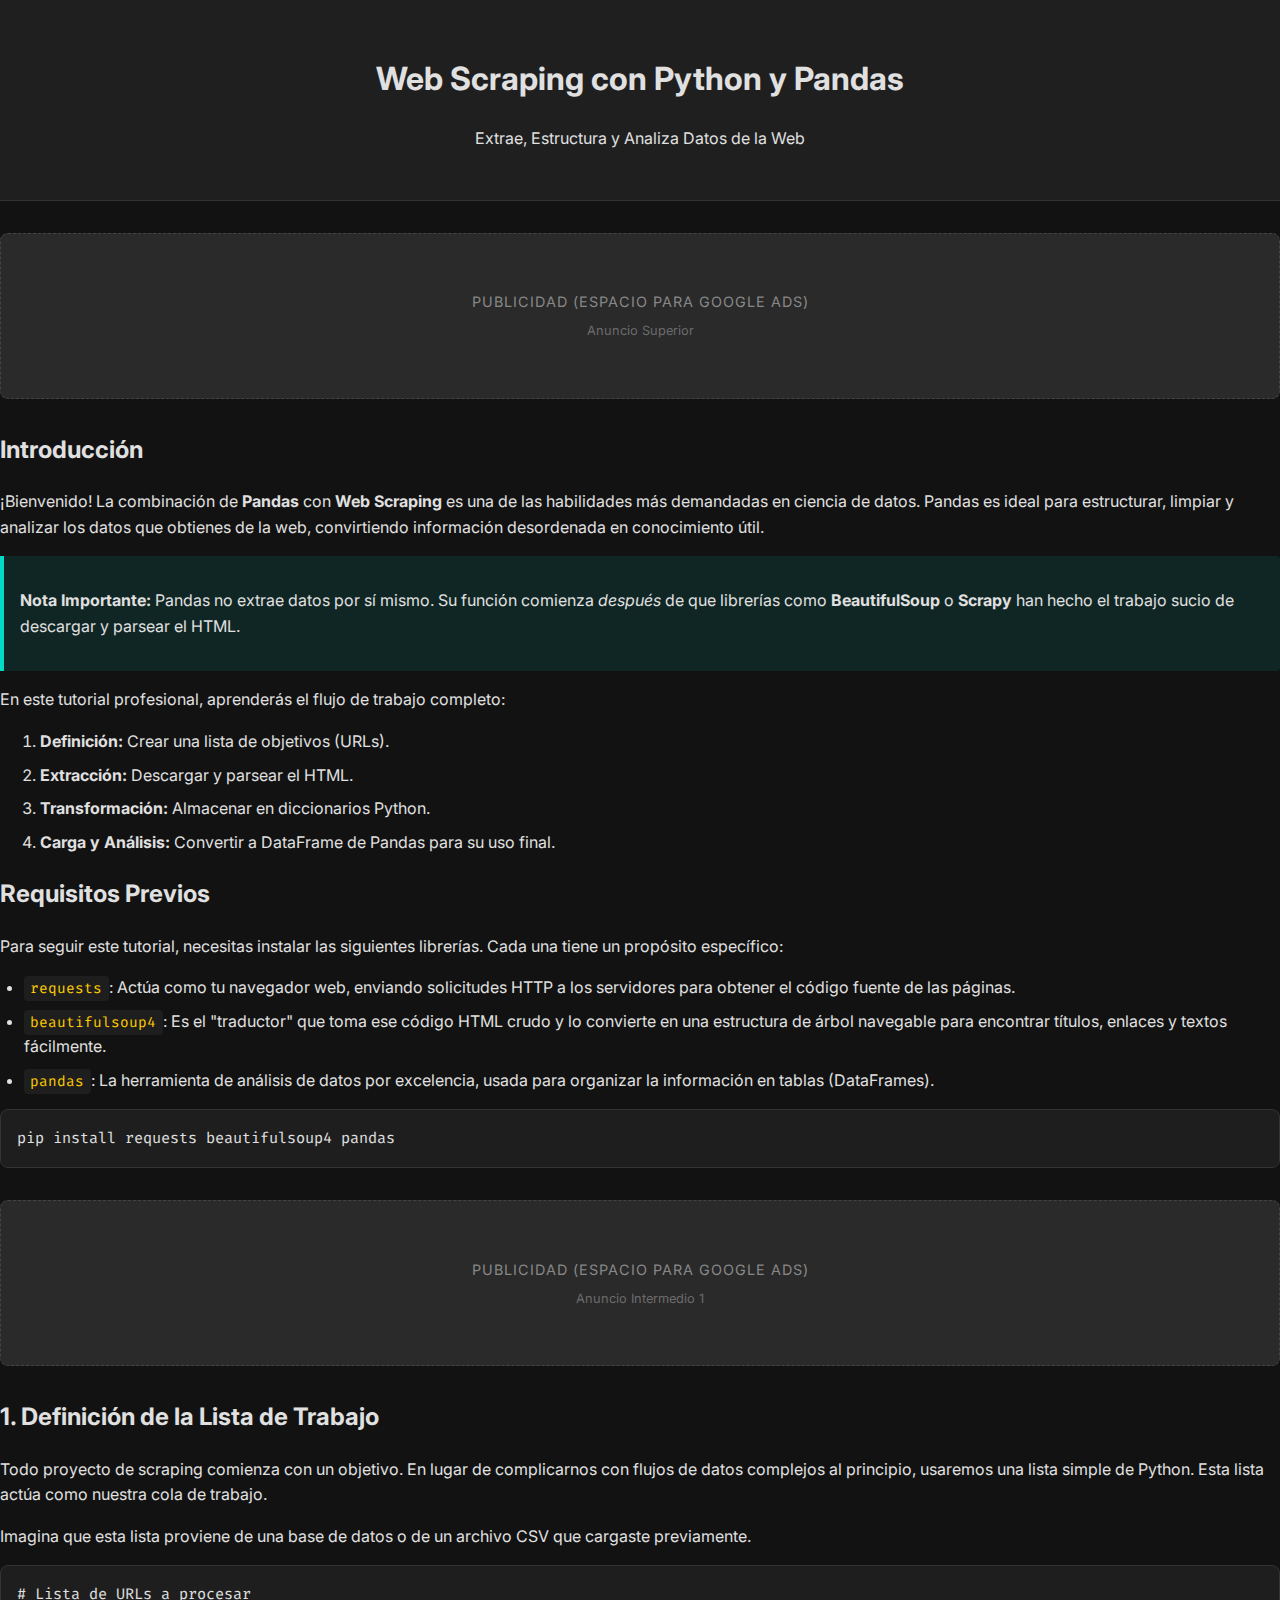
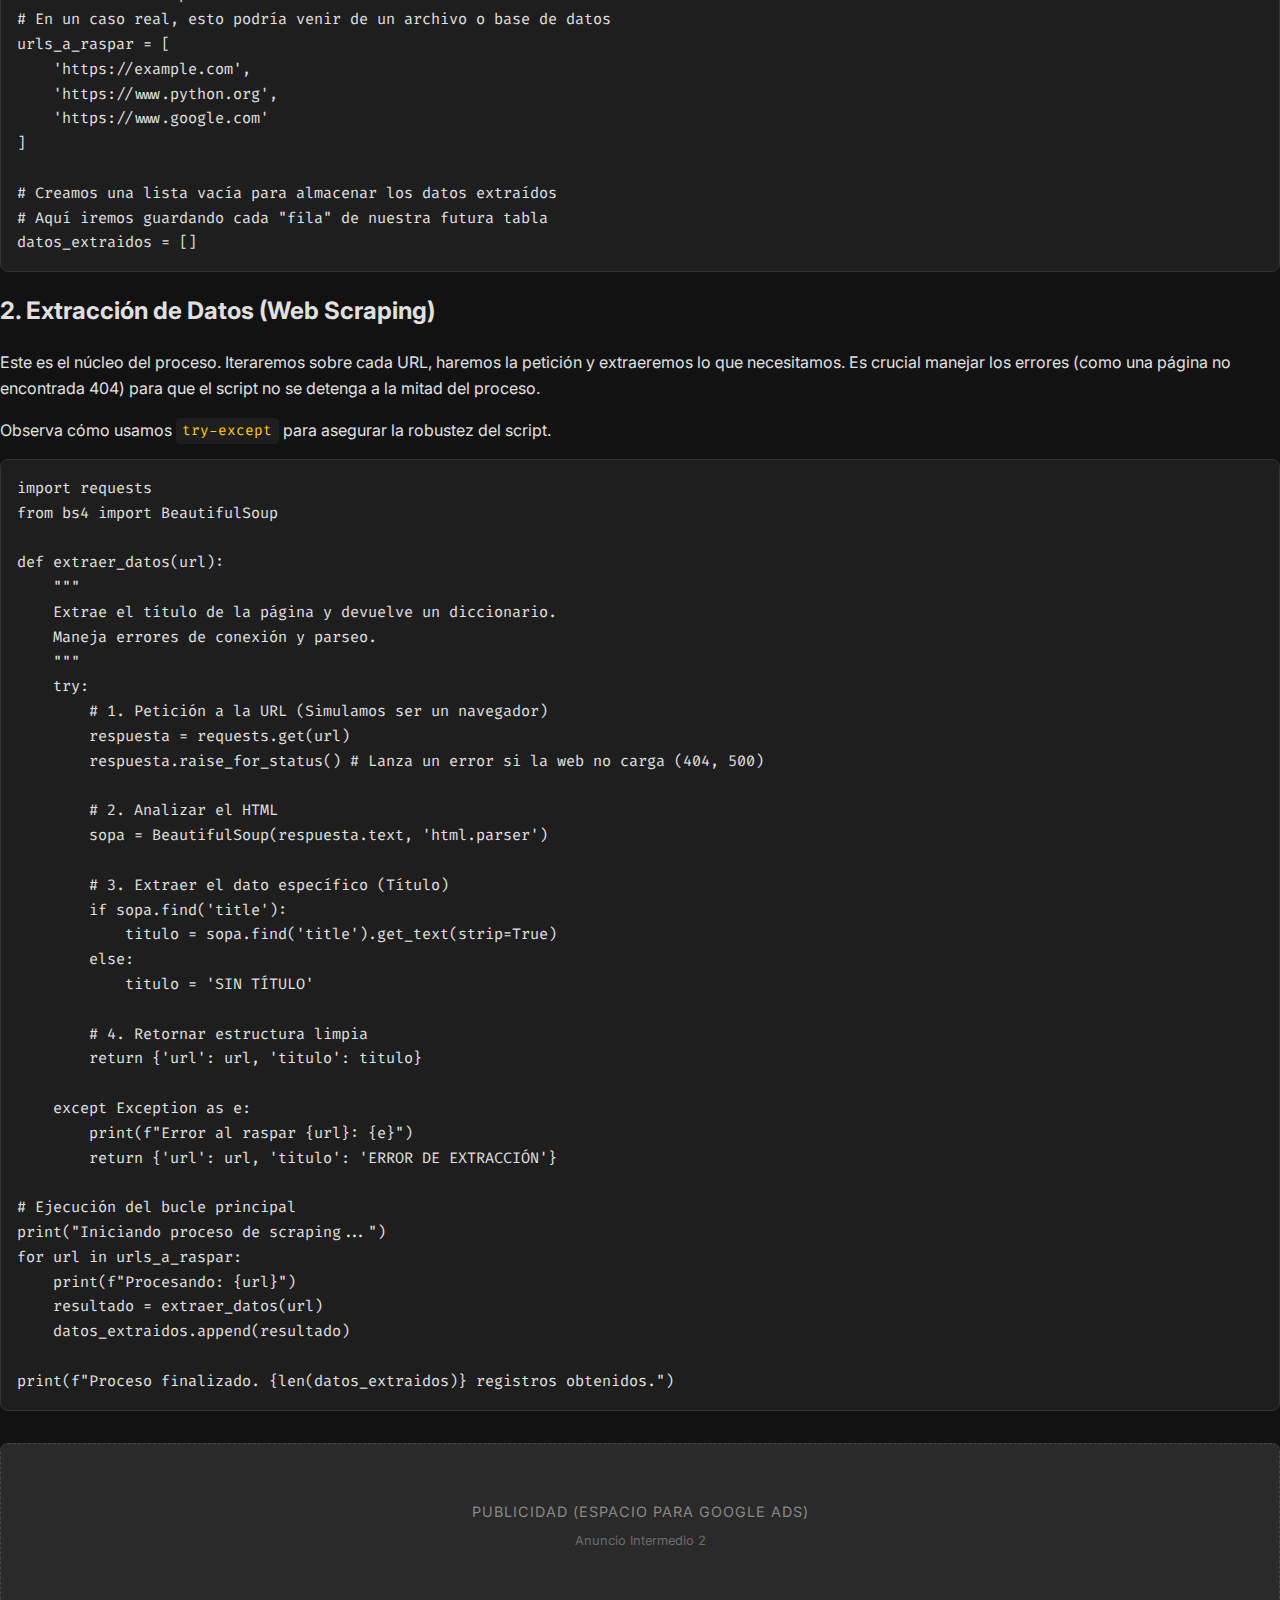
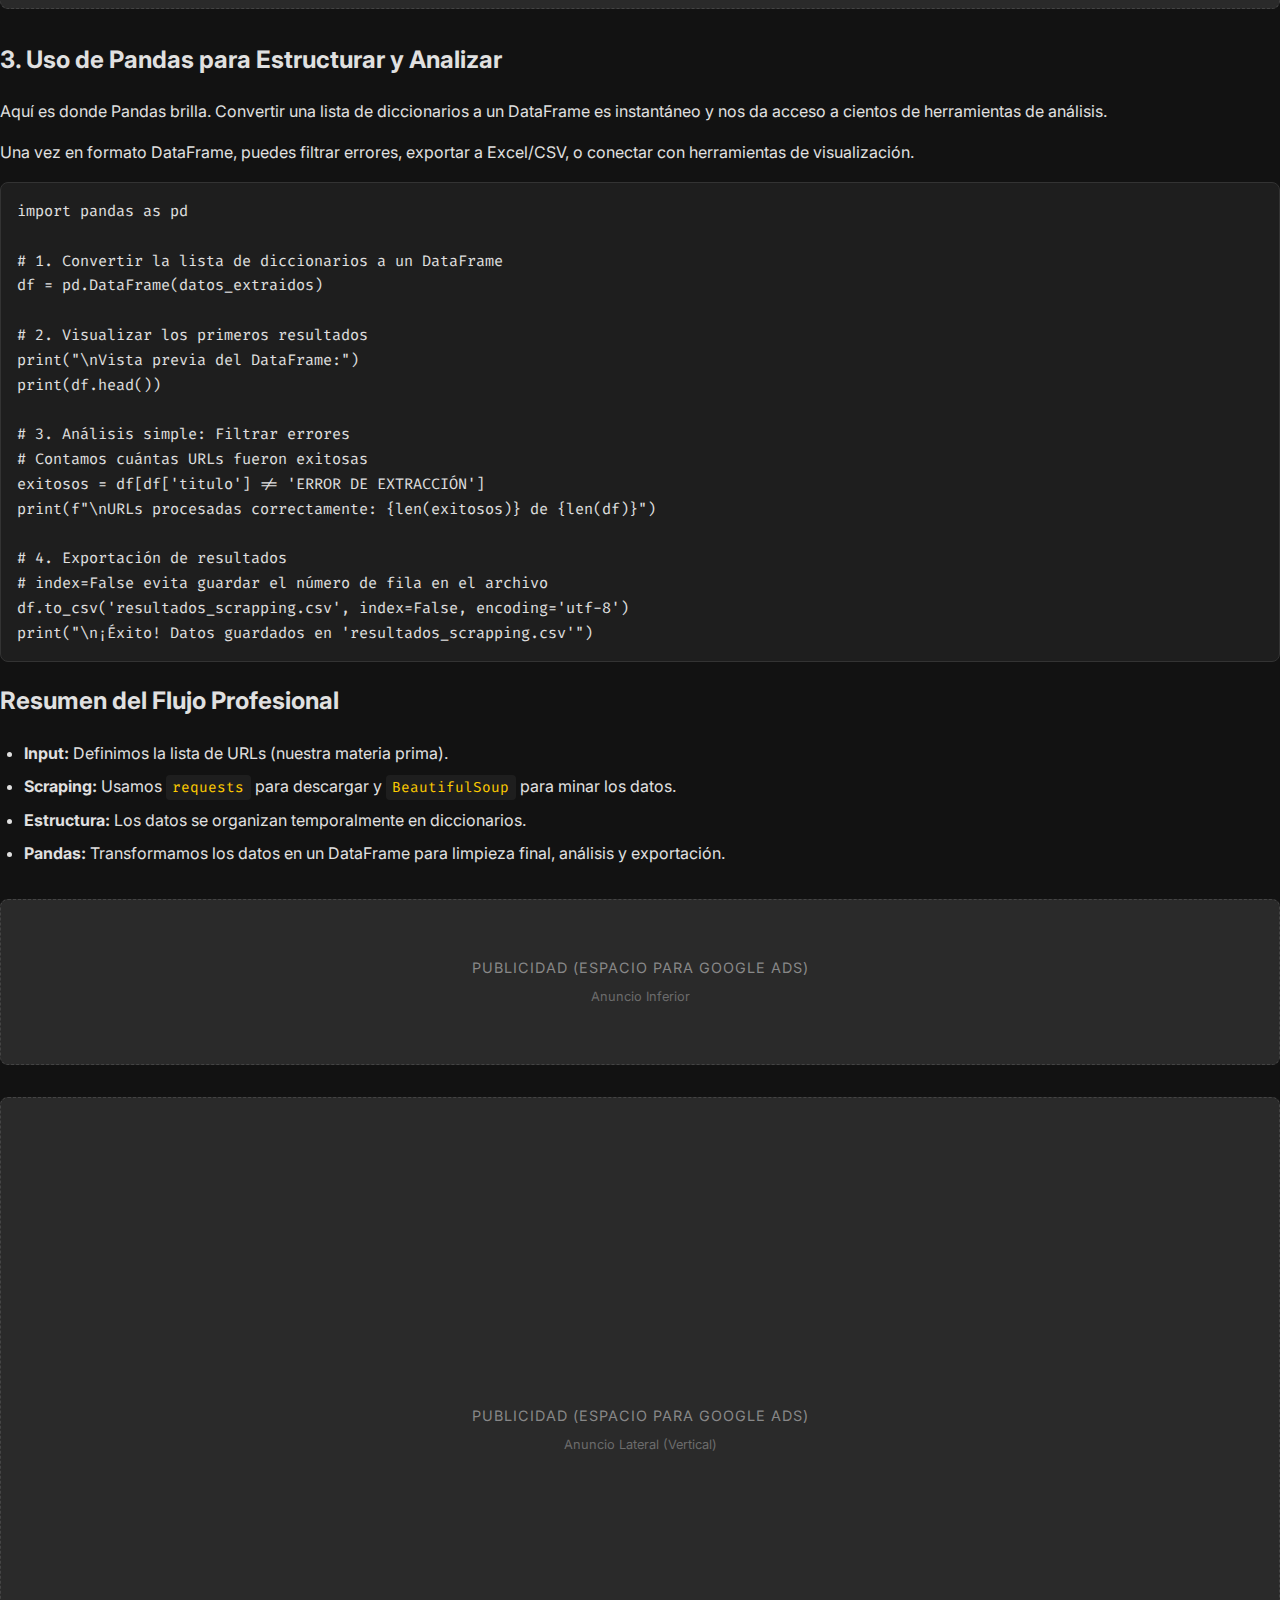
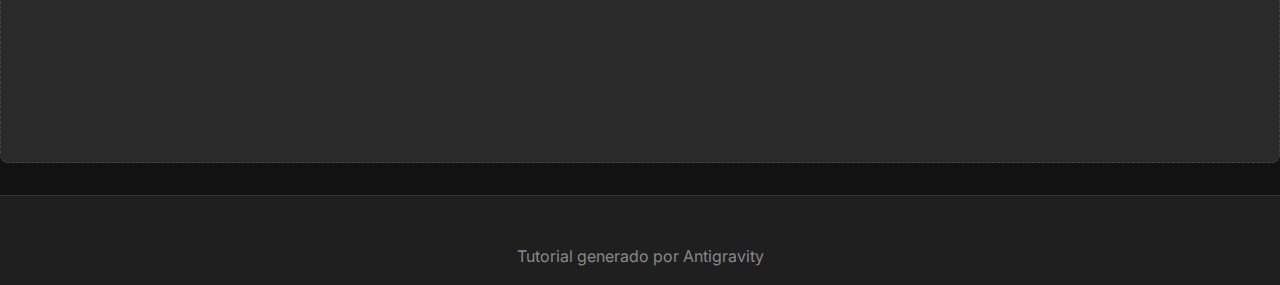
<file: index.html>
<!DOCTYPE html>
<html lang="es">

<head>
    <meta charset="UTF-8">
    <meta name="viewport" content="width=device-width, initial-scale=1.0">
    <title>Tutorial: Web Scraping con Python y Pandas</title>
    <link rel="stylesheet" href="style.css">
    <link rel="preconnect" href="https://fonts.googleapis.com">
    <link rel="preconnect" href="https://fonts.gstatic.com" crossorigin>
    <link href="https://fonts.googleapis.com/css2?family=Inter:wght@400;600;700&family=Fira+Code&display=swap"
        rel="stylesheet">
</head>

<!DOCTYPE html>
<html lang="es">

<head>
    <meta charset="UTF-8">
    <meta name="viewport" content="width=device-width, initial-scale=1.0">
    <title>Tutorial: Web Scraping con Python y Pandas</title>
    <link rel="stylesheet" href="style.css">
    <link rel="preconnect" href="https://fonts.googleapis.com">
    <link rel="preconnect" href="https://fonts.gstatic.com" crossorigin>
    <link href="https://fonts.googleapis.com/css2?family=Inter:wght@400;600;700&family=Fira+Code&display=swap"
        rel="stylesheet">
</head>

<body>
    <header>
        <h1>Web Scraping con Python y Pandas</h1>
        <p>Extrae, Estructura y Analiza Datos de la Web</p>
    </header>

    <div class="content-wrapper">
        <main>
            <!-- Ad Slot Top -->
            <div class="ad-slot">
                <span>Anuncio Superior</span>
            </div>

            <section id="intro">
                <h2>Introducción</h2>
                <p>¡Bienvenido! La combinación de <strong>Pandas</strong> con <strong>Web Scraping</strong> es una de
                    las
                    habilidades más demandadas en ciencia de datos. Pandas es ideal para estructurar, limpiar y analizar
                    los
                    datos que obtienes de la web, convirtiendo información desordenada en conocimiento útil.</p>
                <div class="note">
                    <p><strong>Nota Importante:</strong> Pandas no extrae datos por sí mismo. Su función comienza
                        <em>después</em> de que librerías como <strong>BeautifulSoup</strong> o <strong>Scrapy</strong>
                        han
                        hecho el trabajo sucio de descargar y parsear el HTML.
                    </p>
                </div>
                <p>En este tutorial profesional, aprenderás el flujo de trabajo completo:</p>
                <ol>
                    <li><strong>Definición:</strong> Crear una lista de objetivos (URLs).</li>
                    <li><strong>Extracción:</strong> Descargar y parsear el HTML.</li>
                    <li><strong>Transformación:</strong> Almacenar en diccionarios Python.</li>
                    <li><strong>Carga y Análisis:</strong> Convertir a DataFrame de Pandas para su uso final.</li>
                </ol>
            </section>

            <section id="prerequisites">
                <h2>Requisitos Previos</h2>
                <p>Para seguir este tutorial, necesitas instalar las siguientes librerías. Cada una tiene un propósito
                    específico:</p>
                <ul>
                    <li><code>requests</code>: Actúa como tu navegador web, enviando solicitudes HTTP a los servidores
                        para
                        obtener el código fuente de las páginas.</li>
                    <li><code>beautifulsoup4</code>: Es el "traductor" que toma ese código HTML crudo y lo convierte en
                        una
                        estructura de árbol navegable para encontrar títulos, enlaces y textos fácilmente.</li>
                    <li><code>pandas</code>: La herramienta de análisis de datos por excelencia, usada para organizar la
                        información en tablas (DataFrames).</li>
                </ul>
                <pre><code>pip install requests beautifulsoup4 pandas</code></pre>
            </section>

            <!-- Ad Slot Middle 1 -->
            <div class="ad-slot">
                <span>Anuncio Intermedio 1</span>
            </div>

            <section id="step1">
                <h2>1. Definición de la Lista de Trabajo</h2>
                <p>Todo proyecto de scraping comienza con un objetivo. En lugar de complicarnos con flujos de datos
                    complejos al principio, usaremos una lista simple de Python. Esta lista actúa como nuestra cola de
                    trabajo.</p>
                <p>Imagina que esta lista proviene de una base de datos o de un archivo CSV que cargaste previamente.
                </p>
                <pre><code># Lista de URLs a procesar
# En un caso real, esto podría venir de un archivo o base de datos
urls_a_raspar = [
    'https://example.com',
    'https://www.python.org',
    'https://www.google.com'
]

# Creamos una lista vacía para almacenar los datos extraídos
# Aquí iremos guardando cada "fila" de nuestra futura tabla
datos_extraidos = []</code></pre>
            </section>

            <section id="step2">
                <h2>2. Extracción de Datos (Web Scraping)</h2>
                <p>Este es el núcleo del proceso. Iteraremos sobre cada URL, haremos la petición y extraeremos lo que
                    necesitamos. Es crucial manejar los errores (como una página no encontrada 404) para que el script
                    no se
                    detenga a la mitad del proceso.</p>
                <p>Observa cómo usamos <code>try-except</code> para asegurar la robustez del script.</p>
                <pre><code>import requests
from bs4 import BeautifulSoup

def extraer_datos(url):
    """
    Extrae el título de la página y devuelve un diccionario.
    Maneja errores de conexión y parseo.
    """
    try:
        # 1. Petición a la URL (Simulamos ser un navegador)
        respuesta = requests.get(url)
        respuesta.raise_for_status() # Lanza un error si la web no carga (404, 500)

        # 2. Analizar el HTML
        sopa = BeautifulSoup(respuesta.text, 'html.parser')

        # 3. Extraer el dato específico (Título)
        if sopa.find('title'):
            titulo = sopa.find('title').get_text(strip=True)
        else:
            titulo = 'SIN TÍTULO'

        # 4. Retornar estructura limpia
        return {'url': url, 'titulo': titulo}

    except Exception as e:
        print(f"Error al raspar {url}: {e}")
        return {'url': url, 'titulo': 'ERROR DE EXTRACCIÓN'}

# Ejecución del bucle principal
print("Iniciando proceso de scraping...")
for url in urls_a_raspar:
    print(f"Procesando: {url}")
    resultado = extraer_datos(url)
    datos_extraidos.append(resultado)

print(f"Proceso finalizado. {len(datos_extraidos)} registros obtenidos.")</code></pre>
            </section>

            <!-- Ad Slot Middle 2 -->
            <div class="ad-slot">
                <span>Anuncio Intermedio 2</span>
            </div>

            <section id="step3">
                <h2>3. Uso de Pandas para Estructurar y Analizar</h2>
                <p>Aquí es donde Pandas brilla. Convertir una lista de diccionarios a un DataFrame es instantáneo y nos
                    da
                    acceso a cientos de herramientas de análisis.</p>
                <p>Una vez en formato DataFrame, puedes filtrar errores, exportar a Excel/CSV, o conectar con
                    herramientas
                    de visualización.</p>
                <pre><code>import pandas as pd

# 1. Convertir la lista de diccionarios a un DataFrame
df = pd.DataFrame(datos_extraidos)

# 2. Visualizar los primeros resultados
print("\nVista previa del DataFrame:")
print(df.head())

# 3. Análisis simple: Filtrar errores
# Contamos cuántas URLs fueron exitosas
exitosos = df[df['titulo'] != 'ERROR DE EXTRACCIÓN']
print(f"\nURLs procesadas correctamente: {len(exitosos)} de {len(df)}")

# 4. Exportación de resultados
# index=False evita guardar el número de fila en el archivo
df.to_csv('resultados_scrapping.csv', index=False, encoding='utf-8')
print("\n¡Éxito! Datos guardados en 'resultados_scrapping.csv'")</code></pre>
            </section>

            <section id="summary">
                <h2>Resumen del Flujo Profesional</h2>
                <ul>
                    <li><strong>Input:</strong> Definimos la lista de URLs (nuestra materia prima).</li>
                    <li><strong>Scraping:</strong> Usamos <code>requests</code> para descargar y
                        <code>BeautifulSoup</code>
                        para minar los datos.</li>
                    <li><strong>Estructura:</strong> Los datos se organizan temporalmente en diccionarios.</li>
                    <li><strong>Pandas:</strong> Transformamos los datos en un DataFrame para limpieza final, análisis y
                        exportación.</li>
                </ul>
            </section>

            <!-- Ad Slot Bottom -->
            <div class="ad-slot">
                <span>Anuncio Inferior</span>
            </div>
        </main>

        <aside>
            <div class="ad-slot" style="height: 600px;">
                <span>Anuncio Lateral (Vertical)</span>
            </div>
        </aside>
    </div>

    <footer>
        <p>Tutorial generado por Antigravity</p>
    </footer>
</body>

</html>
</file>
<file: style.css>
:root {
    --bg-color: #121212;
    --text-color: #e0e0e0;
    --primary-color: #bb86fc;
    --secondary-color: #03dac6;
    --code-bg: #1e1e1e;
    --header-bg: #1f1f1f;
    --border-color: #333;
}

body {
    font-family: 'Inter', -apple-system, BlinkMacSystemFont, 'Segoe UI', Roboto, Oxygen, Ubuntu, Cantarell, 'Open Sans', 'Helvetica Neue', sans-serif;
    background-color: var(--bg-color);
    color: var(--text-color);
    line-height: 1.6;
    margin: 0;
    padding: 0;
}

header {
    background-color: var(--header-bg);
    padding: 2rem 1rem;
    text-align: center;
    border-bottom: 1px solid var(--border-color);
}

margin-top: 0;
}

h3 {
    color: var(--secondary-color);
    margin-top: 1.5rem;
}

p {
    margin-bottom: 1rem;
}

ul {
    margin-bottom: 1rem;
    padding-left: 1.5rem;
}

li {
    margin-bottom: 0.5rem;
}

code {
    font-family: 'Fira Code', 'Consolas', 'Monaco', 'Courier New', monospace;
    background-color: var(--code-bg);
    padding: 0.2rem 0.4rem;
    border-radius: 4px;
    font-size: 0.9em;
    color: #ffcc00;
}

pre {
    background-color: var(--code-bg);
    padding: 1rem;
    border-radius: 8px;
    overflow-x: auto;
    border: 1px solid var(--border-color);
}

pre code {
    background-color: transparent;
    padding: 0;
    color: #e0e0e0;
    font-size: 0.95rem;
}

.note {
    background-color: rgba(3, 218, 198, 0.1);
    border-left: 4px solid var(--secondary-color);
    padding: 1rem;
    margin: 1rem 0;
    border-radius: 0 4px 4px 0;
}

footer {
    text-align: center;
    padding: 2rem;
    background-color: var(--header-bg);
    border-top: 1px solid var(--border-color);
    margin-top: 2rem;
    color: #888;
}

@media (max-width: 600px) {
    header h1 {
        font-size: 2rem;
    }

    main {
        padding: 1rem;
    }

    section {
        padding: 1.5rem;
    }
}

/* Ad Slot Styling */
.ad-slot {
    background-color: #2a2a2a;
    border: 1px dashed #444;
    color: #888;
    text-align: center;
    padding: 2rem;
    margin: 2rem 0;
    border-radius: 8px;
    display: flex;
    flex-direction: column;
    align-items: center;
    justify-content: center;
    min-height: 100px;
}

.ad-slot::before {
    content: "Publicidad (Espacio para Google Ads)";
    font-size: 0.9rem;
    text-transform: uppercase;
    letter-spacing: 1px;
    margin-bottom: 0.5rem;
}

.ad-slot span {
    font-size: 0.8rem;
    opacity: 0.7;
}
</file>
